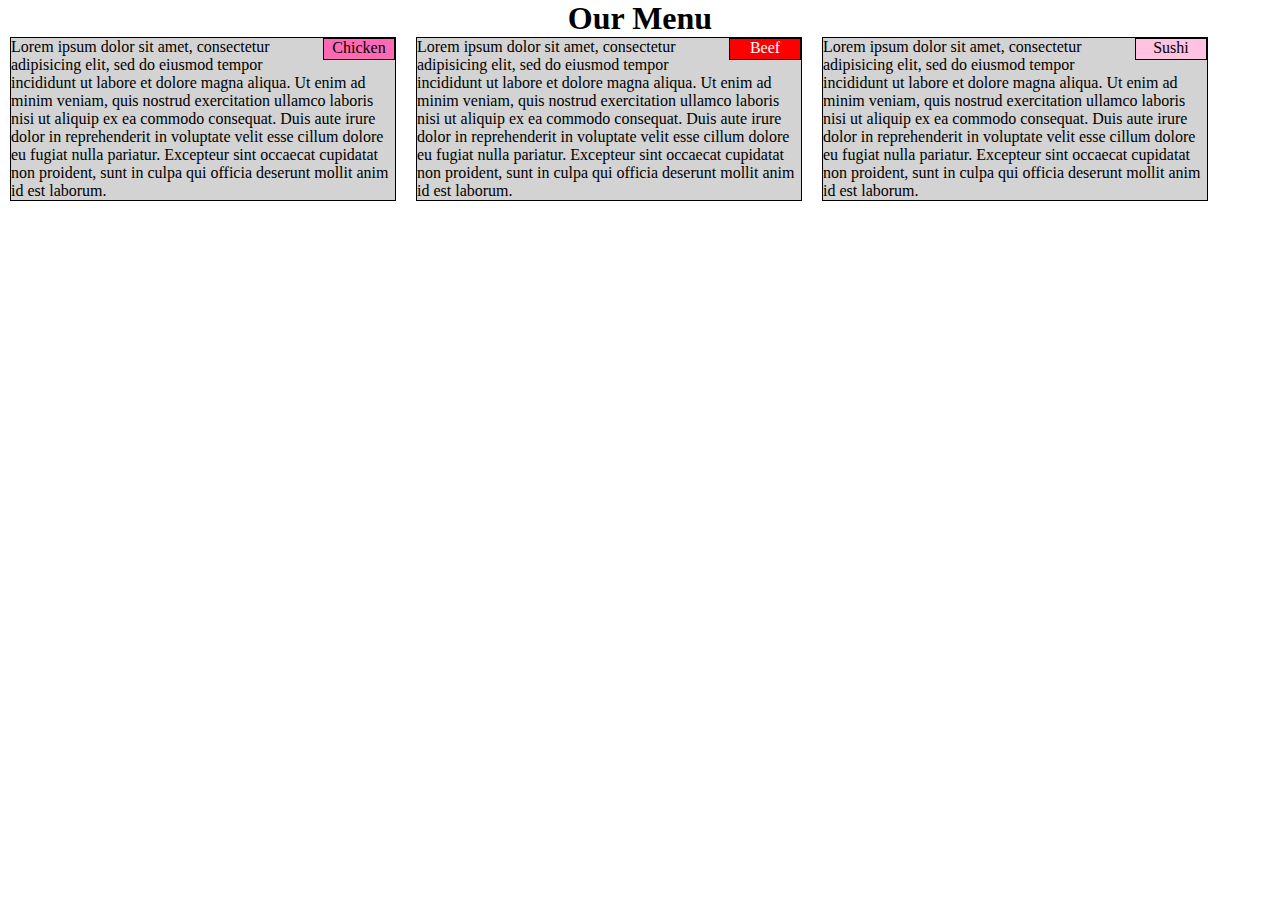
<file: module2_solution/index.html>
<!DOCTYPE html>
<html>
<head>
<meta charset="utf-8">
<meta name="viewport" content="width=device-width, initial-scale=1">
<title>	Our Menu </title>
<link rel="stylesheet" type="text/css" href="css/style.css">
</head>
<body>
<h1>Our Menu</h1>
<div class="row">
	<div class ="col-lg-3 col-mg-2 col-sg-3">
	<div id="chicken">Chicken</div>
	<div id="content"> Lorem ipsum dolor sit amet, consectetur adipisicing elit, sed do eiusmod
	tempor incididunt ut labore et dolore magna aliqua. Ut enim ad minim veniam,
	quis nostrud exercitation ullamco laboris nisi ut aliquip ex ea commodo
	consequat. Duis aute irure dolor in reprehenderit in voluptate velit esse
	cillum dolore eu fugiat nulla pariatur. Excepteur sint occaecat cupidatat non
	proident, sunt in culpa qui officia deserunt mollit anim id est laborum.</div>
	</div>
	<div class ="col-lg-3 col-mg-2 col-sg-3">
	<div id="beef" >Beef</div>
	<div id="content"> Lorem ipsum dolor sit amet, consectetur adipisicing elit, sed do eiusmod
	tempor incididunt ut labore et dolore magna aliqua. Ut enim ad minim veniam,
	quis nostrud exercitation ullamco laboris nisi ut aliquip ex ea commodo
	consequat. Duis aute irure dolor in reprehenderit in voluptate velit esse
	cillum dolore eu fugiat nulla pariatur. Excepteur sint occaecat cupidatat non
	proident, sunt in culpa qui officia deserunt mollit anim id est laborum.</div>
	</div>
	<div class ="col-lg-3 col-mg-1 col-sg-3 col-mg-3 col-sg-3">
	<div id="sushi">Sushi</div>
	<div id="content"> Lorem ipsum dolor sit amet, consectetur adipisicing elit, sed do eiusmod
	tempor incididunt ut labore et dolore magna aliqua. Ut enim ad minim veniam,
	quis nostrud exercitation ullamco laboris nisi ut aliquip ex ea commodo
	consequat. Duis aute irure dolor in reprehenderit in voluptate velit esse
	cillum dolore eu fugiat nulla pariatur. Excepteur sint occaecat cupidatat non
	proident, sunt in culpa qui officia deserunt mollit anim id est laborum.</div>
	</div>
</div>

</body>
</html>
</file>
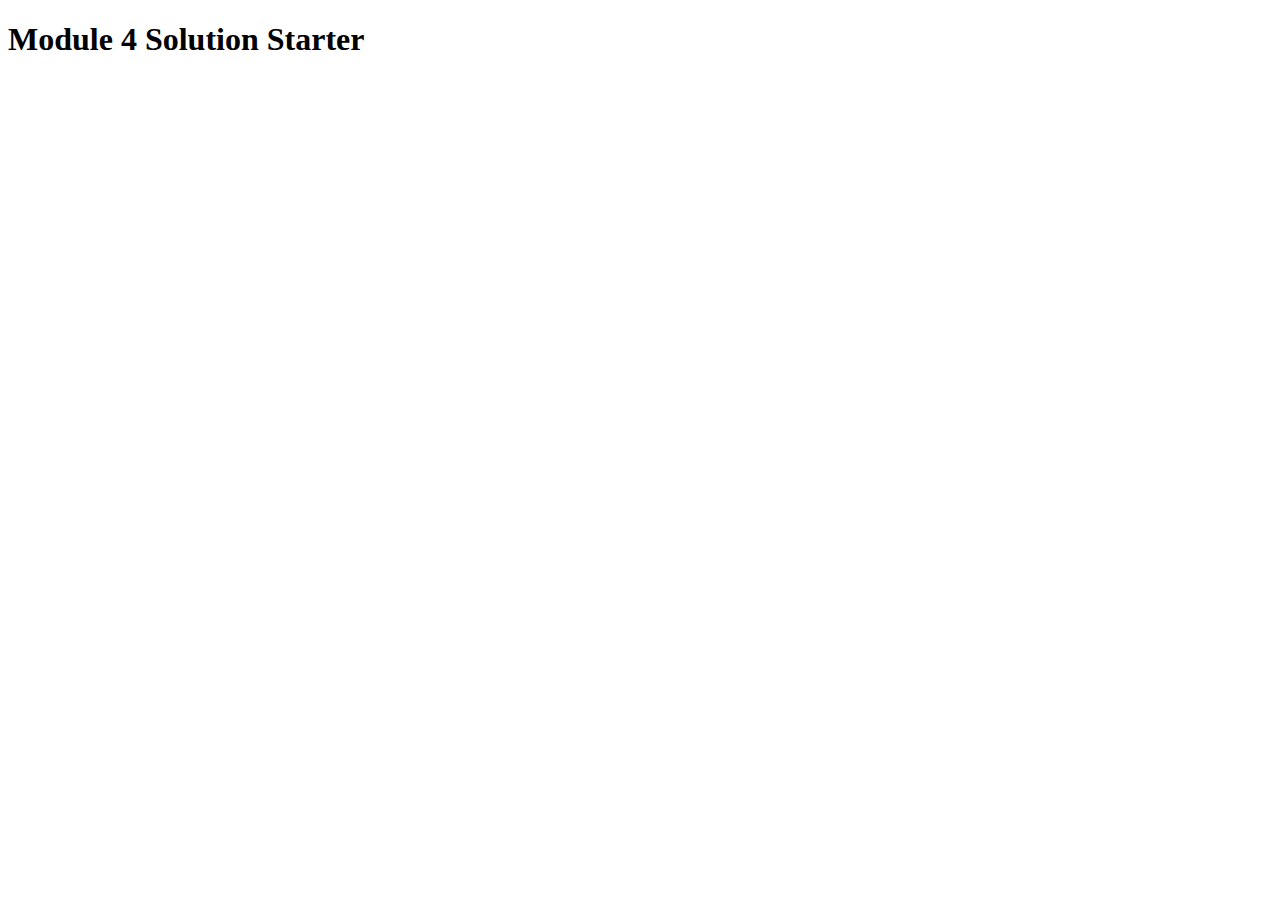
<file: module4_solution/index.html>
<!DOCTYPE html>
<html>
<head>
  <meta charset="utf-8">
  <title>Module 4 Solution Starter</title>
  <script>
    var names = []; // DO NOT REMOVE
  </script>
  <script src="SpeakHello.js"></script>
  <script src="SpeakGoodBye.js"></script>
  <script src="script.js"></script>
</head>
<body>
  <h1>Module 4 Solution Starter</h1>
</body>
</html>
</file>
<file: module2_solution/css/style.css>
* {
  /*box-sizing: border-box;*/
   margin: 0;
  padding: 0;
}
h1 {
text-align: center;
}
#chicken{
	background-color : #FF69B4;
	text-align: center;
	border: 1px solid black;
	width: 70px;
	height: 20px;
	float: right;
}
#beef {
	background-color : #FF0000;
	text-align: center;
	color : white;
	border: 1px solid black;
	width: 70px;
	height: 20px;
	float: right;
}
#sushi {
	background-color : #FFC2E1;
	text-align: center;
	border: 1px solid black;
	width: 70px;
	height: 20px;
	float: right;
}

div div{
background-color : #D3D3D3;
}

/* browser display */
@media (min-width: 992px){
.col-lg-3 {
	border: 1px solid black;
	float :left;
	width : 30%;
	margin-right: 10px;
	margin-left: 10px;
	overflow: visible;
}

}
/* tablet view */
@media	(min-width: 768px) and (max-width: 991px){
.col-mg-2 {
	border: 1px solid black;
	float :left;
	width : 46%;
	margin-right: 10px;
	margin-left: 15px;
	overflow: visible;
	margin-bottom:10px;
}

.col-mg-1 {
	border: 1px solid black;
	float :left;
	width : 95.5%;
	margin-right: 10px;
	margin-left: 15px;
	overflow: visible;
}
}
/*Mobile view*/
@media (max-width: 767px ){
.col-sg-3 {
	border: 1px solid black;
	width : 60%;
	margin-right: 10em;
	margin-left: 10em;
	margin-bottom: 10px;
	overflow: visible;

}
}
</file>
